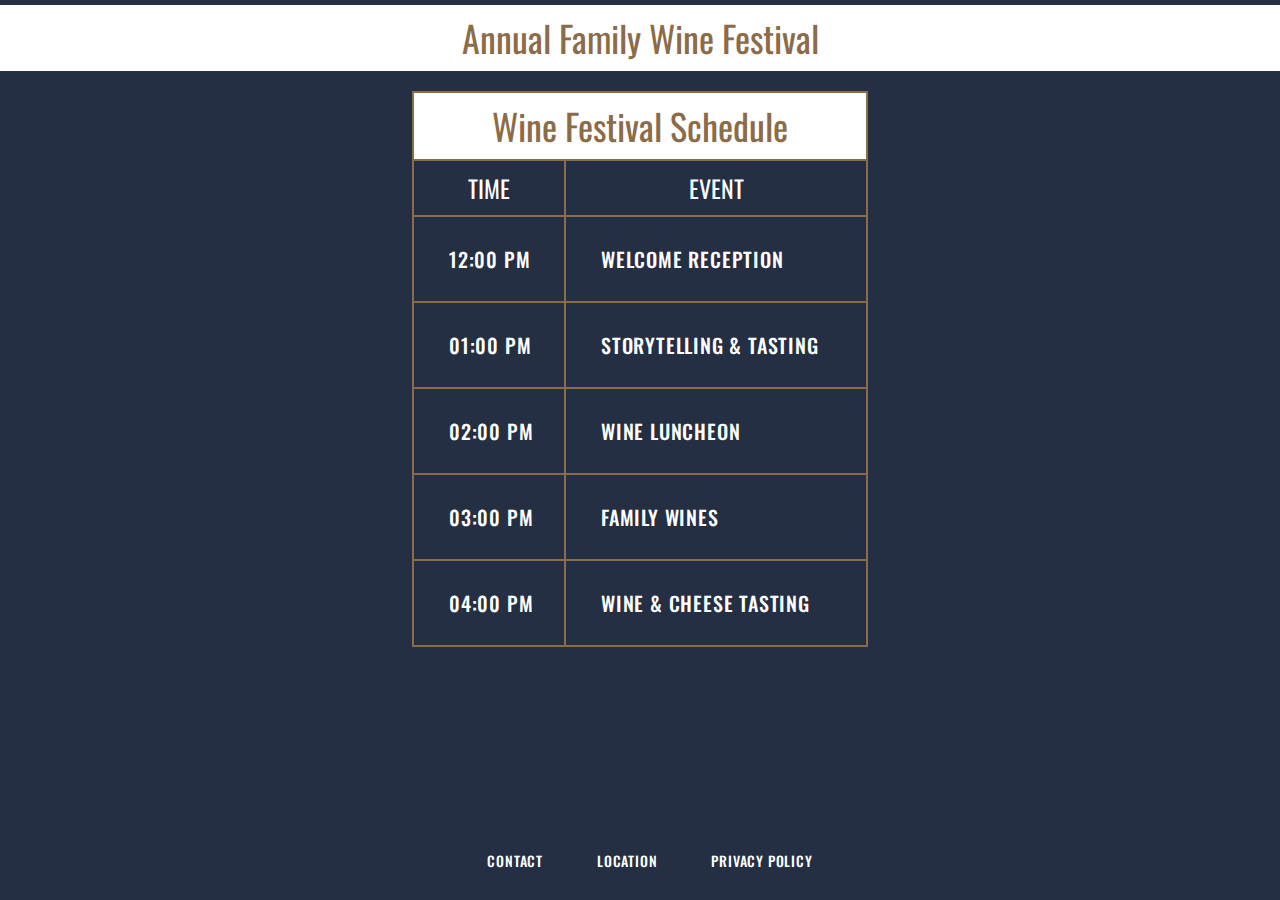
<file: Festival Schedule/index.html>
<!DOCTYPE html>

<html>
    <head>
        <meta charset="utf-8">
        <title>Family Wine Festival</title>
        <link rel="stylesheet" type="text/css" href="reset.css" />
        <link rel="stylesheet" type="text/css" href="style.css" />
        <link href="https://fonts.googleapis.com/css?family=Oswald" rel="stylesheet">    
    </head>

    <body>
        <header>
            <h1>Annual Family Wine Festival</h1>
        </header>

        <div class='container'>
            <table>
                <thead>
                    <tr>
                        <th colspan='2'>
                            <h1>Wine Festival Schedule</h1>
                        </th>
                    </tr>
                </thead>

                <tbody>
                   <tr>
                       <th>
                           <h2>Time</h2>
                       </th>
                       <th>
                           <h2>Event</h2>
                       </th>
                   </tr>

                   <tr>
                       <td class='left'>
                           <h3>12:00 PM</h3>
                       </td>
                       <td>
                           <h3>Welcome reception</h3>
                       </td>
                   </tr>
                   <tr>
                    <td class='left'>
                        <h3>01:00 PM</h3>
                    </td>
                    <td>
                        <h3>storytelling & tasting</h3>
                    </td>
                </tr>
                <tr>
                    <td class='left'>
                        <h3>02:00 PM</h3>
                    </td>
                    <td>
                        <h3>wine luncheon</h3>
                    </td>
                </tr>
                <tr>
                    <td class='left'>
                        <h3>03:00 PM</h3>
                    </td>
                    <td>
                        <h3>family wines</h3>
                    </td>
                </tr>
                <tr>
                    <td class='left'>
                        <h3>04:00 PM</h3>
                    </td>
                    <td>
                        <h3>wine & cheese tasting</h3>
                    </td>
                </tr>

                </tbody>
            </table>
        </div>

        <footer>
            <h3>contact</h3>
            <h3>location</h3>
            <h3>privacy policy</h3>
        </footer>
        
    </body>

</html>
</file>
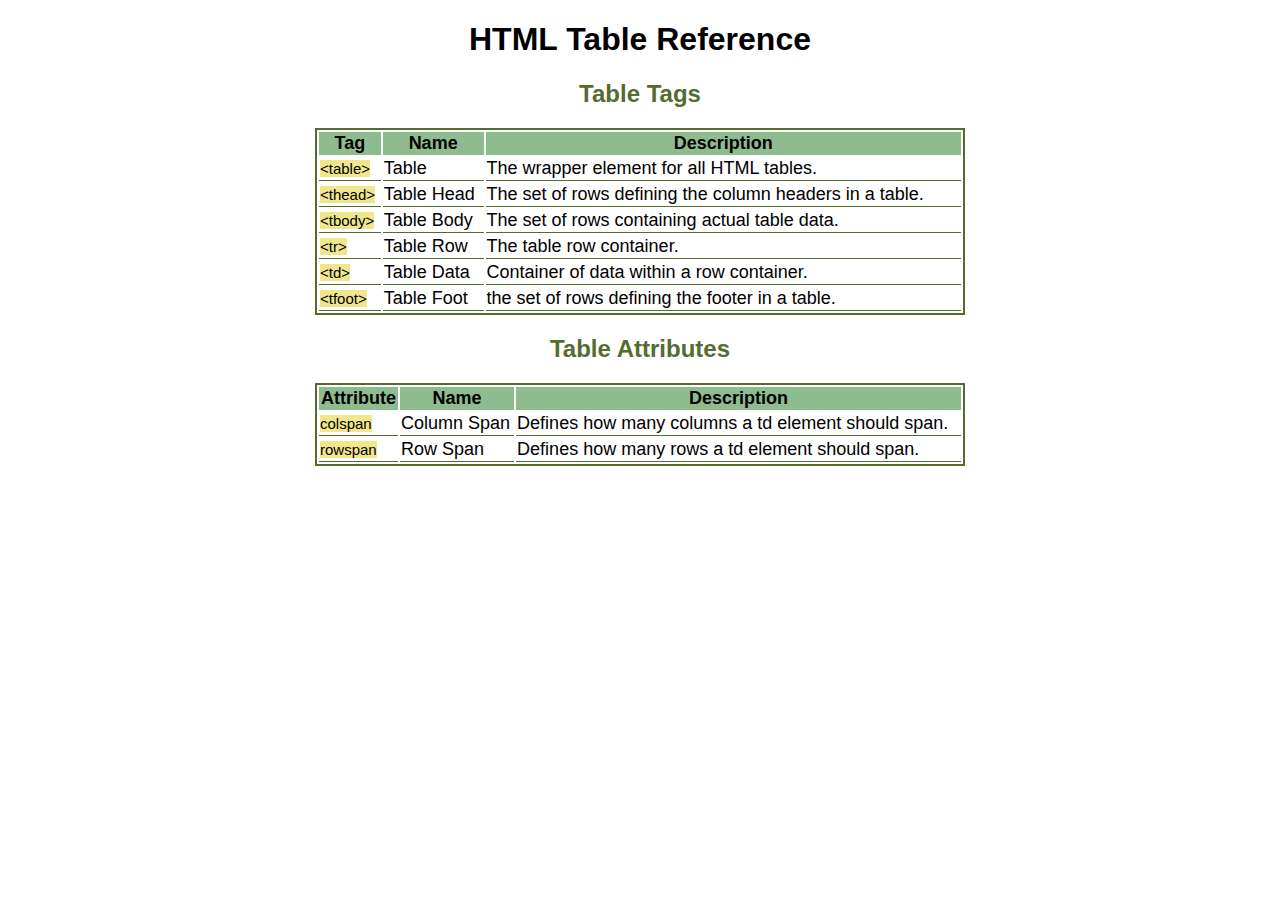
<file: html-css-cheatsheet/tables.html>
<!DOCTYPE html>
<html lang="en">
<head>
    <meta charset="UTF-8">
    <meta http-equiv="X-UA-Compatible" content="IE=edge">
    <meta name="viewport" content="width=device-width, initial-scale=1.0">
    <title>html-css-cheatsheet</title>
    <link rel="stylesheet" href="./style.css">
</head>
<body>
    <h1>HTML Table Reference</h1>

    <h2 class='tableTitle'>Table Tags</h2>
    <table>
        <thead>
            <tr>
                <th>Tag</th>
                <th>Name</th>
                <th>Description</th>
            </tr>  
        </thead>

        <tbody>
            <tr>
                <td><span class="tag">&lt;table&gt;</span></td>
                <td>Table</td>
                <td>The wrapper element for all HTML tables.</td>
            </tr>
            <tr>
                <td><span class="tag">&lt;thead&gt;</span></td>
                <td>Table Head</td>
                <td>The set of rows defining the column headers in a table.</td>
            </tr>
            <tr>
                <td><span class="tag">&lt;tbody&gt;</span></td>
                <td>Table Body</td>
                <td>The set of rows containing actual table data.</td>
            </tr>
            <tr>
                <td><span class="tag">&lt;tr&gt;</span></td>
                <td>Table Row</td>
                <td>The table row container.</td>
            </tr>
            <tr>
                <td><span class="tag">&lt;td&gt;</span></td>
                <td>Table Data</td>
                <td>Container of data within a row container.</td>
            </tr>
            <tr>
                <td><span class="tag">&lt;tfoot&gt;</span></td>
                <td>Table Foot</td>
                <td>the set of rows defining the footer in a table.</td>
            </tr>
        </tbody>
    </table>

    <h2 class='tableTitle'>Table Attributes</h2>
    <table>
        <thead>
            <tr>
               <th>Attribute</th>
               <th>Name</th>
               <th>Description</th>
            </tr>
        </thead>

        <tbody>
            <tr>
                <td><span class="attr">colspan</span></td>
                <td>Column Span</td>
                <td>Defines how many columns a td element should span.</td>
            </tr>
            <tr>
                <td><span class="attr">rowspan</span></td>
                <td>Row Span</td>
                <td>Defines how many rows a td element should span.</td>
            </tr>
        </tbody>
    </table>
</body>
</html>
</file>
<file: Festival Schedule/style.css>
body {
    background-color: #242f44;
    color: white;
      font-family: 'Oswald', sans-serif;
  }
  
  header {
    text-align: center;
    margin-top: 5px;
  }
  
  h1 {
    font-size: 36px;
    padding: 15px;
    color: #8c6b48;
    background-color: white;
  }
  
  h2 {
    font-size: 24px;
    padding: 15px;
    text-transform: uppercase;
  }
  
  h3 {
    font-size: 20px;
    padding: 15px;
    text-transform: uppercase;
    text-align: left;
    margin-left: 20px;
    font-weight: 500;
    line-height: 2.7;
    letter-spacing: 0.8px;
  }
  
  th {
    border: 2px solid #8c6b48;
  }
  
  table {
    text-align: center;
    margin: 20px auto;
  }
  
  td {
    border: 2px solid #8c6b48;
    width: 300px;
  }
  
  footer {
    margin-top: 50px;
    text-align: center;
    position: fixed;
    width: 100%;
    bottom: 5px;
    background-color: #242f44;
    z-index: 5;
  }
  footer h3 {
    display: inline-block;
    font-size: 14px;
    background-color: #242f44;
  }
  
  .container {
    max-width: 940px;
    margin: 0 auto;
    height: 800px;
  }
  
  
  .left {
    width: 150px;
  }
</file>
<file: html-css-cheatsheet/style.css>
body {
    font-family: helvetica;
}

h1 {
    text-align: center;
}

.tableTitle {
    text-align: center;
    color:darkolivegreen
}

table {
    border: 2px solid darkolivegreen;
    margin-left: auto;
    margin-right: auto;
    width: 650px;

}

th {
    background-color: darkseagreen;

}

tbody, thead {
    font-size: 18px;
}




.tag, .attr {
    background-color: khaki;
    font-size: 15px;
}

td {
    border-bottom: 1px solid darkolivegreen;
}
</file>
